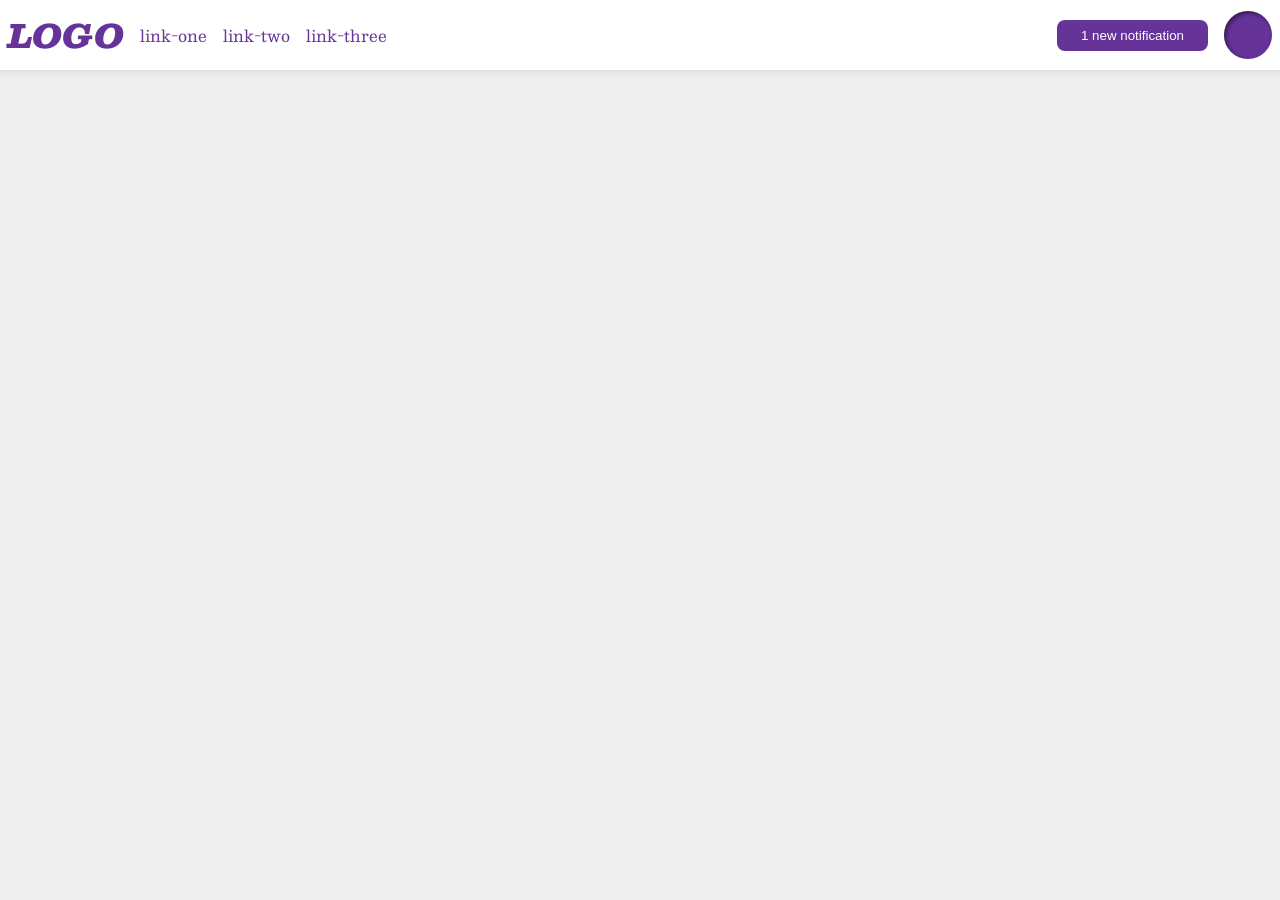
<file: flex/03-flex-header-2/index.html>
<!DOCTYPE html>
<html lang="en">
  <head>
    <meta charset="UTF-8">
    <meta http-equiv="X-UA-Compatible" content="IE=edge">
    <meta name="viewport" content="width=device-width, initial-scale=1.0">
    <title>Flex Header 2</title>
    <link rel="stylesheet" href="style.css">
  </head>
  <body>
    <div class="header">
      <div class="left">
        <div class="logo">
          LOGO
        </div>
        <ul class="links">
          <li><a href="https://google.com">link-one</a></li>
          <li><a href="https://google.com">link-two</a></li>
          <li><a href="https://google.com">link-three</a></li>
        </ul>
      </div>
      <div class="right">
        <button class="notifications">
          1 new notification
        </button>
        <div class="profile-image"></div>
      </div>
    </div>
  </body>
</html>
</file>
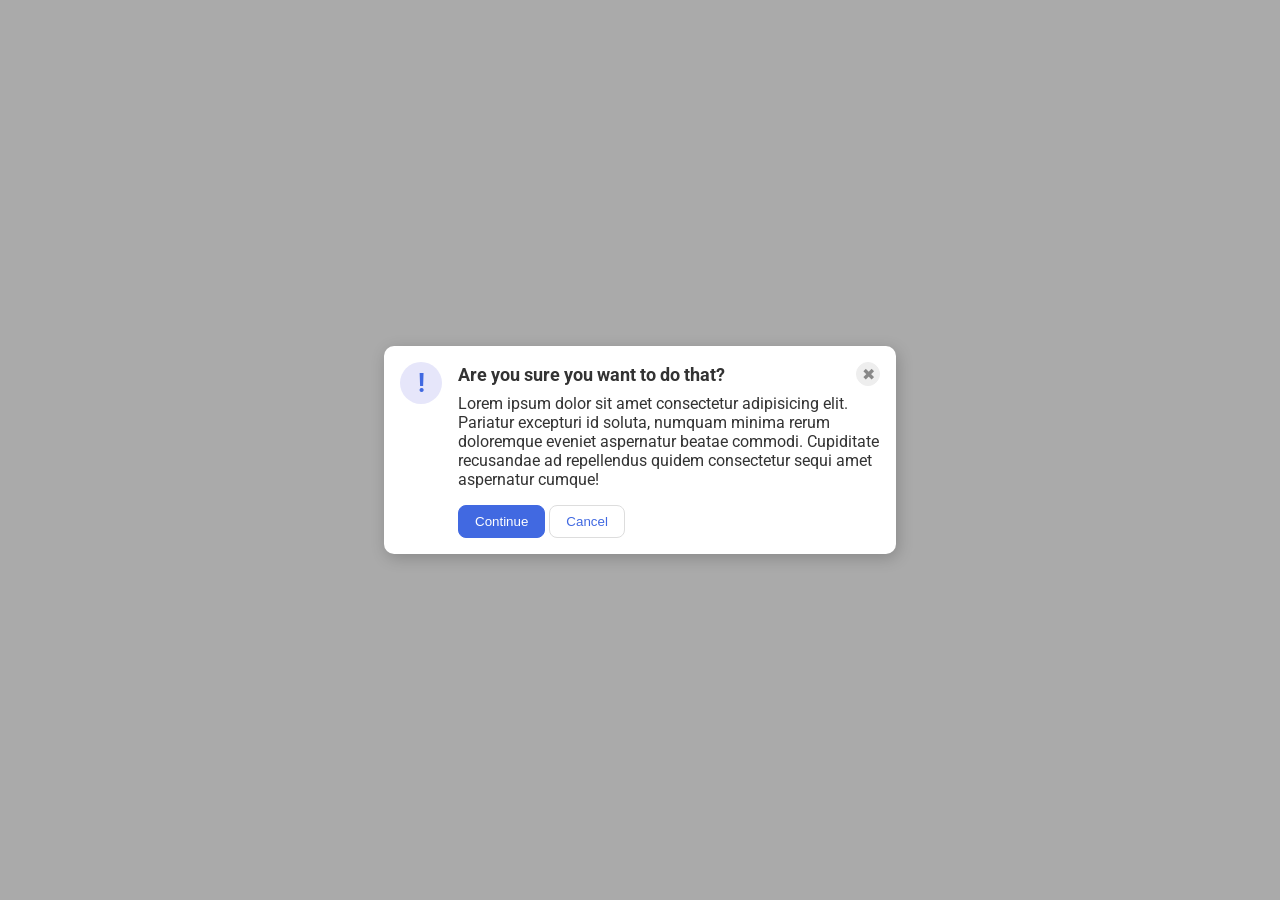
<file: flex/05-flex-modal/index.html>
<!DOCTYPE html>
<html lang="en">
  <head>
    <meta charset="UTF-8">
    <meta http-equiv="X-UA-Compatible" content="IE=edge">
    <meta name="viewport" content="width=device-width, initial-scale=1.0">
    <link rel="stylesheet" href="style.css">
    <title>Modal</title>
  </head>
  <body>
    <div class="modal">
      <div class="icon">!</div>
      <div class="container">
        <div class="header">Are you sure you want to do that?
          <button class="close-button">✖</button>
        </div>
        <div class="text">Lorem ipsum dolor sit amet consectetur adipisicing elit. Pariatur excepturi id soluta, numquam minima rerum doloremque eveniet aspernatur beatae commodi. Cupiditate recusandae ad repellendus quidem consectetur sequi amet aspernatur cumque!</div>
        <button class="continue">Continue</button>
        <button class="cancel">Cancel</button>
      </div>
    </div>
  </body>
</html>
</file>
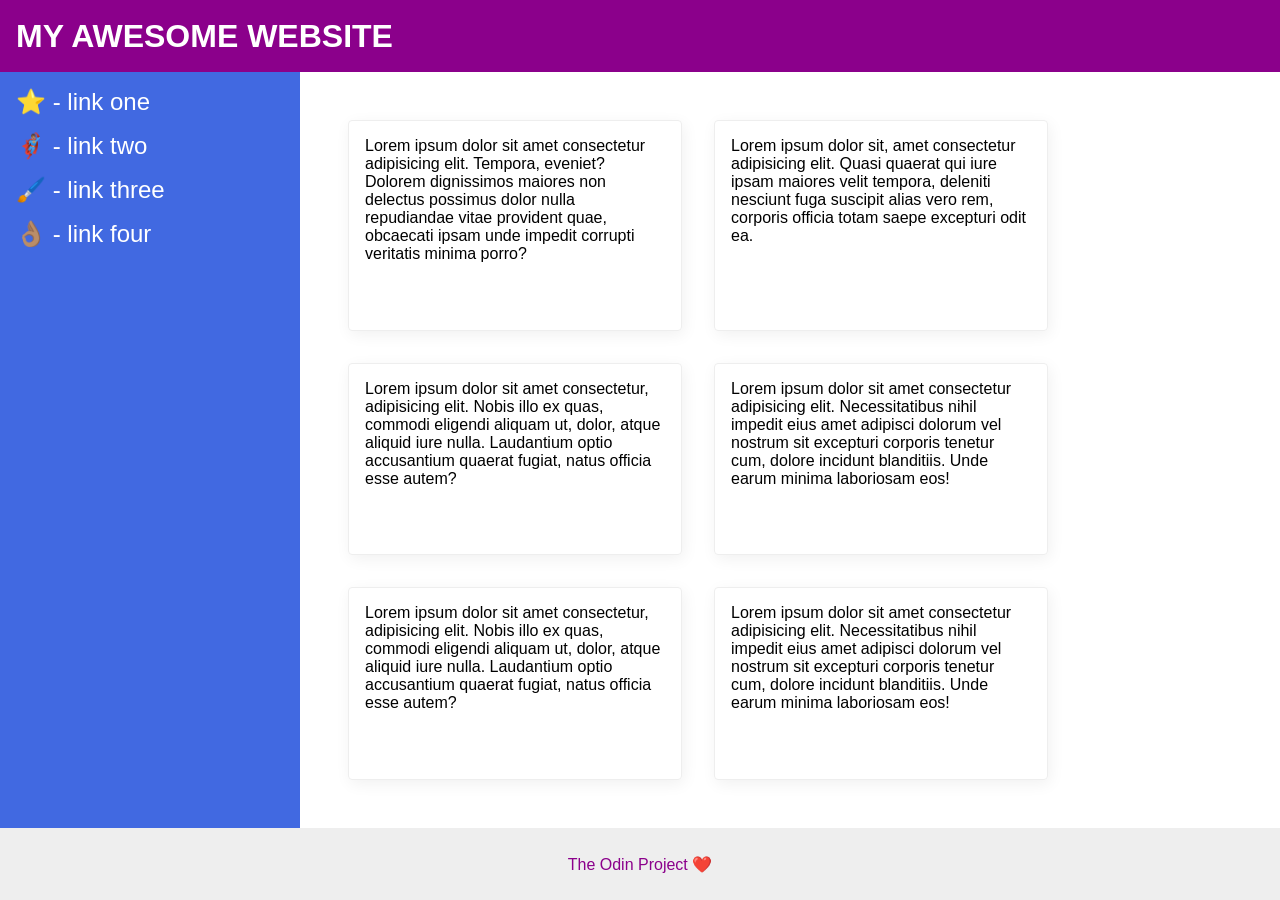
<file: flex/07-flex-layout-2/index.html>
<!DOCTYPE html>
<html lang="en">
  <head>
    <meta charset="UTF-8">
    <meta http-equiv="X-UA-Compatible" content="IE=edge">
    <meta name="viewport" content="width=device-width, initial-scale=1.0">
    <title>The Holy Grail</title>
    <link rel="stylesheet" href="style.css">
  </head>
  <body>
    <div class="header">
      MY AWESOME WEBSITE
    </div>
    <div class="content">
      <div class="sidebar">
        <ul>
          <li><a href="#">⭐ - link one</a></li>
          <li><a href="#">🦸🏽‍♂️ - link two</a></li>
          <li><a href="#">🖌️ - link three</a></li>
          <li><a href="#">👌🏽 - link four</a></li>
        </ul>
      </div>
      <div class="cards-container">
        <div class="card">Lorem ipsum dolor sit amet consectetur adipisicing elit. Tempora, eveniet? Dolorem dignissimos maiores non delectus possimus dolor nulla repudiandae vitae provident quae, obcaecati ipsam unde impedit corrupti veritatis minima porro?</div>
        <div class="card">Lorem ipsum dolor sit, amet consectetur adipisicing elit. Quasi quaerat qui iure ipsam maiores velit tempora, deleniti nesciunt fuga suscipit alias vero rem, corporis officia totam saepe excepturi odit ea.</div>
        <div class="card">Lorem ipsum dolor sit amet consectetur, adipisicing elit. Nobis illo ex quas, commodi eligendi aliquam ut, dolor, atque aliquid iure nulla. Laudantium optio accusantium quaerat fugiat, natus officia esse autem?</div>
        <div class="card">Lorem ipsum dolor sit amet consectetur adipisicing elit. Necessitatibus nihil impedit eius amet adipisci dolorum vel nostrum sit excepturi corporis tenetur cum, dolore incidunt blanditiis. Unde earum minima laboriosam eos!</div>
        <div class="card">Lorem ipsum dolor sit amet consectetur, adipisicing elit. Nobis illo ex quas, commodi eligendi aliquam ut, dolor, atque aliquid iure nulla. Laudantium optio accusantium quaerat fugiat, natus officia esse autem?</div>
        <div class="card">Lorem ipsum dolor sit amet consectetur adipisicing elit. Necessitatibus nihil impedit eius amet adipisci dolorum vel nostrum sit excepturi corporis tenetur cum, dolore incidunt blanditiis. Unde earum minima laboriosam eos!</div>
      </div>
    </div>
    <div class="footer">
      The Odin Project ❤️
    </div>
  </body>
</html>
</file>
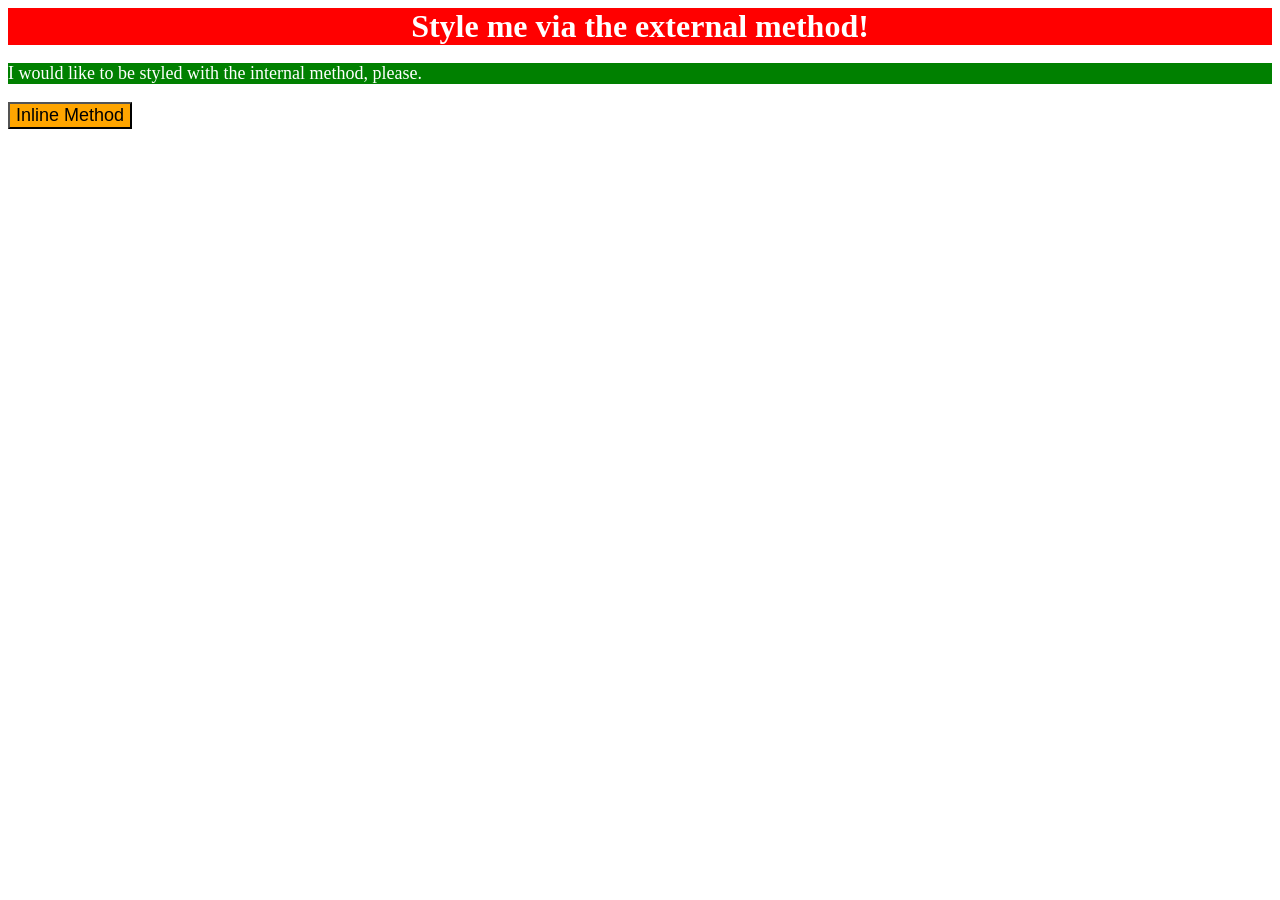
<file: foundations/01-css-methods/index.html>
<!DOCTYPE html>
<html lang="en">
  <head>
    <meta charset="UTF-8">
    <meta http-equiv="X-UA-Compatible" content="IE=edge">
    <meta name="viewport" content="width=device-width, initial-scale=1.0">
    <title>Methods for Adding CSS</title>
    <link rel="stylesheet" href="styles.css">
    <style>
      p {
        background-color: green;
        color: white;
        font-size: 18px;
      }
    </style>
  </head>
  <body>
    <div>Style me via the external method!</div>
    <p>I would like to be styled with the internal method, please.</p>
    <button style="background-color: orange; font-size: 18px;">Inline Method</button>
  </body>
</html>
</file>
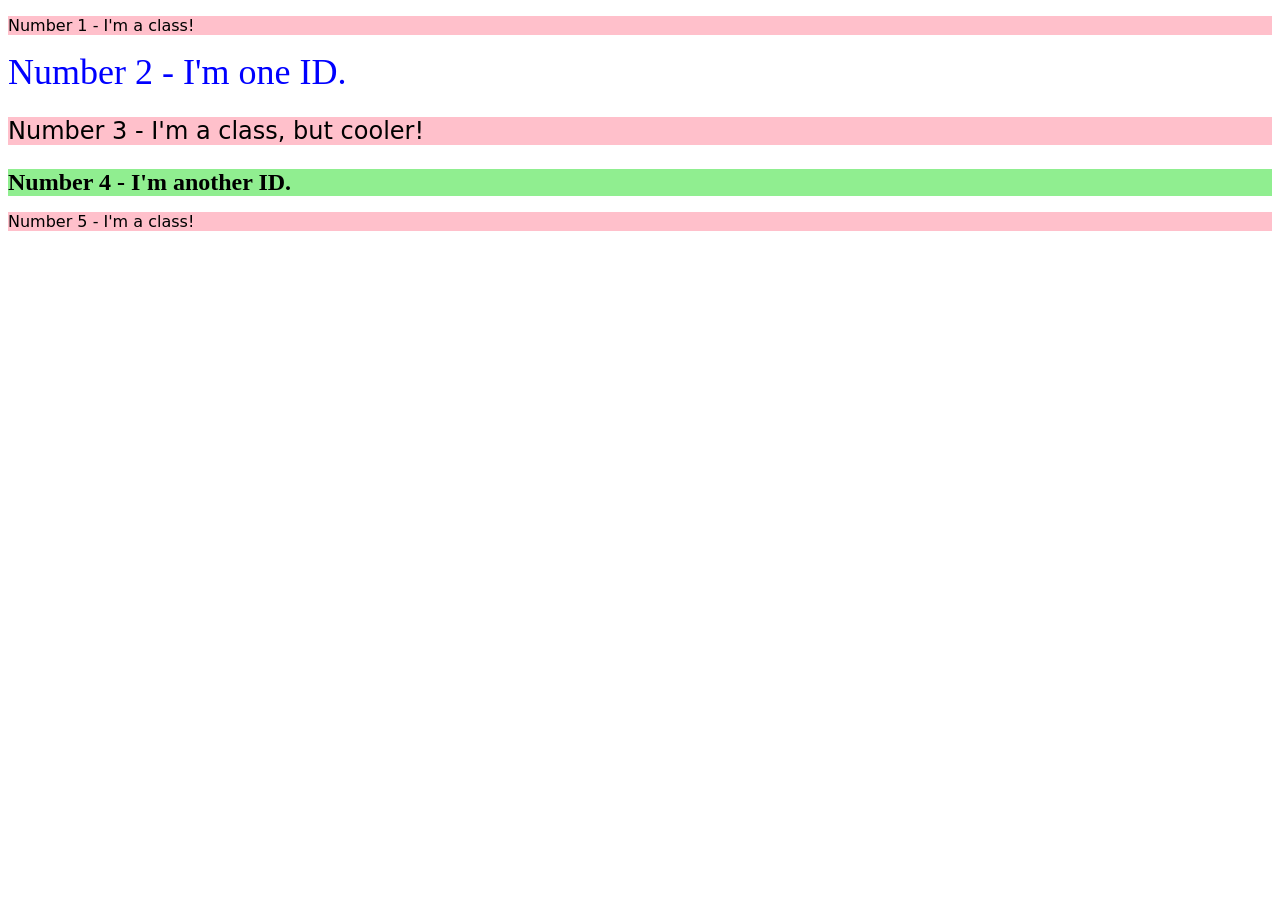
<file: foundations/02-class-id-selectors/index.html>
<!DOCTYPE html>
<html lang="en">
  <head>
    <meta charset="UTF-8">
    <meta http-equiv="X-UA-Compatible" content="IE=edge">
    <meta name="viewport" content="width=device-width, initial-scale=1.0">
    <title>Class and ID Selectors</title>
    <link rel="stylesheet" href="style.css">
  </head>
  <body>
    <p class="odd">Number 1 - I'm a class!</p>
    <div id="second">Number 2 - I'm one ID.</div>
    <p class="odd font-size">Number 3 - I'm a class, but cooler!</p>
    <div id="fourth" class="font-size">Number 4 - I'm another ID.</div>
    <p class="odd">Number 5 - I'm a class!</p>
  </body>
</html>
</file>
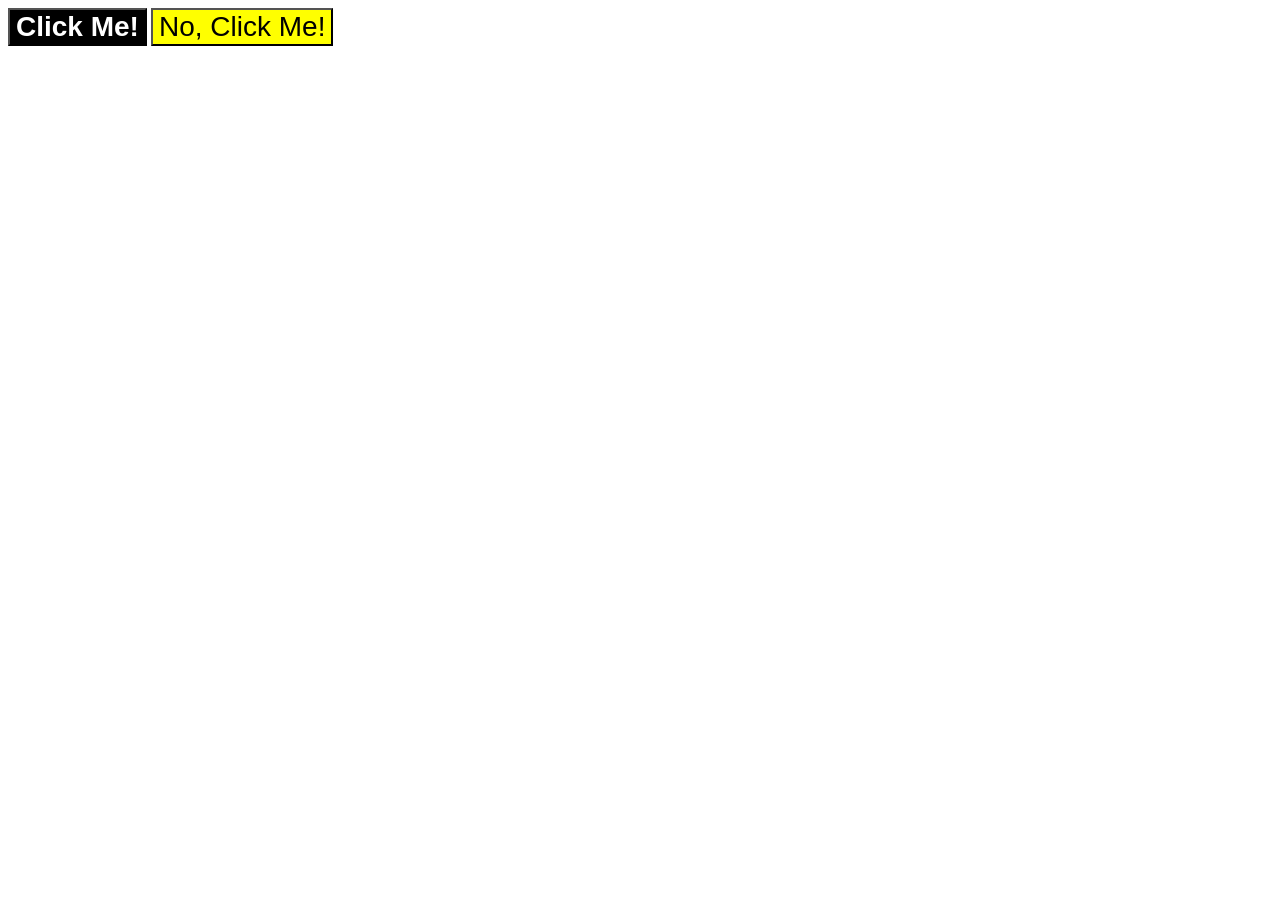
<file: foundations/03-grouping-selectors/index.html>
<!DOCTYPE html>
<html lang="en">
  <head>
    <meta charset="UTF-8">
    <meta http-equiv="X-UA-Compatible" content="IE=edge">
    <meta name="viewport" content="width=device-width, initial-scale=1.0">
    <title>Grouping Selectors</title>
    <link rel="stylesheet" href="style.css">
  </head>
  <body>
    <button class="button" id="one">Click Me!</button>
    <button class="button" id="two">No, Click Me!</button>
  </body>
</html>
</file>
<file: flex/03-flex-header-2/style.css>
/* this is some magical font-importing.  
you'll learn about it later. */
@import url('https://fonts.googleapis.com/css2?family=Besley:ital,wght@0,400;1,900&display=swap');

body {
  margin: 0;
  background: #eee;
  font-family: Besley, serif;
}

.header {
  background: white;
  border-bottom: 1px solid #ddd;
  box-shadow: 0 0 8px rgba(0,0,0,.1);
  display: flex;
  align-items: center;
  justify-content: space-between;
  padding: 8px;
}

.profile-image {
  background: rebeccapurple;
  box-shadow: inset 2px 2px 4px rgba(0,0,0,.5);
  border-radius: 50%;
  width: 48px;
  height: 48px;
}

.logo {
  color: rebeccapurple;
  font-size: 32px;
  font-weight: 900;
  font-style: italic;
}

button {
  border: none;
  border-radius: 8px;
  background: rebeccapurple;
  color: white;
  padding: 8px 24px;
}

a {
  /* this removes the line under our links */
  text-decoration: none;
  color: rebeccapurple;
}

ul {
  list-style-type: none;
  margin: 0;
  padding: 0;
  display: flex;
  gap: 16px;
}

.left, .right {
  display: flex;
  align-items: center;
  gap: 16px;
}
</file>
<file: flex/05-flex-modal/style.css>
@import url('https://fonts.googleapis.com/css2?family=Roboto:wght@400;700&display=swap');

html, body {
  height: 100%;
}

body {
  font-family: Roboto, sans-serif;
  margin: 0;
  background: #aaa;
  color: #333;
  /* I'll give you this one for free lol */
  display: flex;
  align-items: center;
  justify-content: center;
}

.modal {
  background: white;
  width: 480px;
  border-radius: 10px;
  box-shadow: 2px 4px 16px rgba(0,0,0,.2);
  display: flex;
  padding: 16px;
  gap: 16px;
}

.icon {
  color: royalblue;
  font-size: 26px;
  font-weight: 700;
  background: lavender;
  width: 42px;
  height: 42px;
  border-radius: 50%;
  display: flex;
  align-items: center;
  justify-content: center;
  flex-shrink: 0;
}

.header {
  display: flex;
  align-items: center;
  justify-content: space-between;
  font-weight: bold;
  font-size: 18px;
  margin-bottom: 8px;
}

.text {
  margin-bottom: 16px;
}

.close-button {
  background: #eee;
  border-radius: 50%;
  color: #888;
  font-weight: 400;
  font-size: 16px;
  height: 24px;
  width: 24px;
  display: flex;
  align-items: center;
  justify-content: center;
  border: 1px solid #eee;
  padding: 0;
}

button {
  cursor: pointer;
  padding: 8px 16px;
  border-radius: 8px;
}

button.continue {
  background: royalblue;
  border: 1px solid royalblue;
  color: white;
}

button.cancel {
  background: white;
  border: 1px solid #ddd;
  color: royalblue;
}
</file>
<file: flex/07-flex-layout-2/style.css>
body {
  font-family: -apple-system, BlinkMacSystemFont, 'Segoe UI', Roboto, Oxygen, Ubuntu, Cantarell, 'Open Sans', 'Helvetica Neue', sans-serif;
  margin: 0;
  min-height: 100vh;
  display: flex;
  flex-direction: column;
}

.header {
  height: 72px;
  background: darkmagenta;
  color: white;
  display: flex;
  align-items: center;
  font-weight: 900;
  font-size: 32px;
  padding: 0 16px;
}

.content {
  flex: 1;
  display: flex;
}

.footer {
  height: 72px;
  background: #eee;
  color: darkmagenta;
  display: flex;
  align-items: center;
  justify-content: center;
}

.sidebar {
  width: 300px;
  background: royalblue;
  box-sizing: border-box;
  padding: 16px;
  flex-shrink: 0;
}

.cards-container {
  display: flex;
  flex-wrap: wrap;
  padding: 48px;
  gap: 32px;
}

.card {
  border: 1px solid #eee;
  box-shadow: 2px 4px 16px rgba(0,0,0,.06);
  border-radius: 4px;
  padding: 16px;
  width: 300px;
}

ul {
  list-style: none;
  margin: 0;
  padding: 0;
}

li {
  margin-bottom: 16px;
}

a {
  text-decoration: none;
  color: white;
  font-size: 24px;
}
</file>
<file: foundations/01-css-methods/styles.css>
div {
    text-align: center;
    background-color: red;
    font-size: 32px;
    color: white;
    font-weight: bold;
}
</file>
<file: foundations/02-class-id-selectors/style.css>
.odd {
    background-color: pink;
    font-family: Verdana, "DejaVu Sans", sans-serif;
}
#second {
    color: blue;
    font-size: 36px;
}
.font-size {
    font-size: 24px;
}
#fourth {
    background-color: lightgreen;
    font-weight: bold;
}
</file>
<file: foundations/03-grouping-selectors/style.css>
.button {
    font-size: 28px;
    font-family: Helvetica, "Times New Roman", "sans-serif";
}
#one {
    background-color: black;
    color: white;
    font-weight: bold;
}
#two {
    background-color: yellow;
}
</file>
